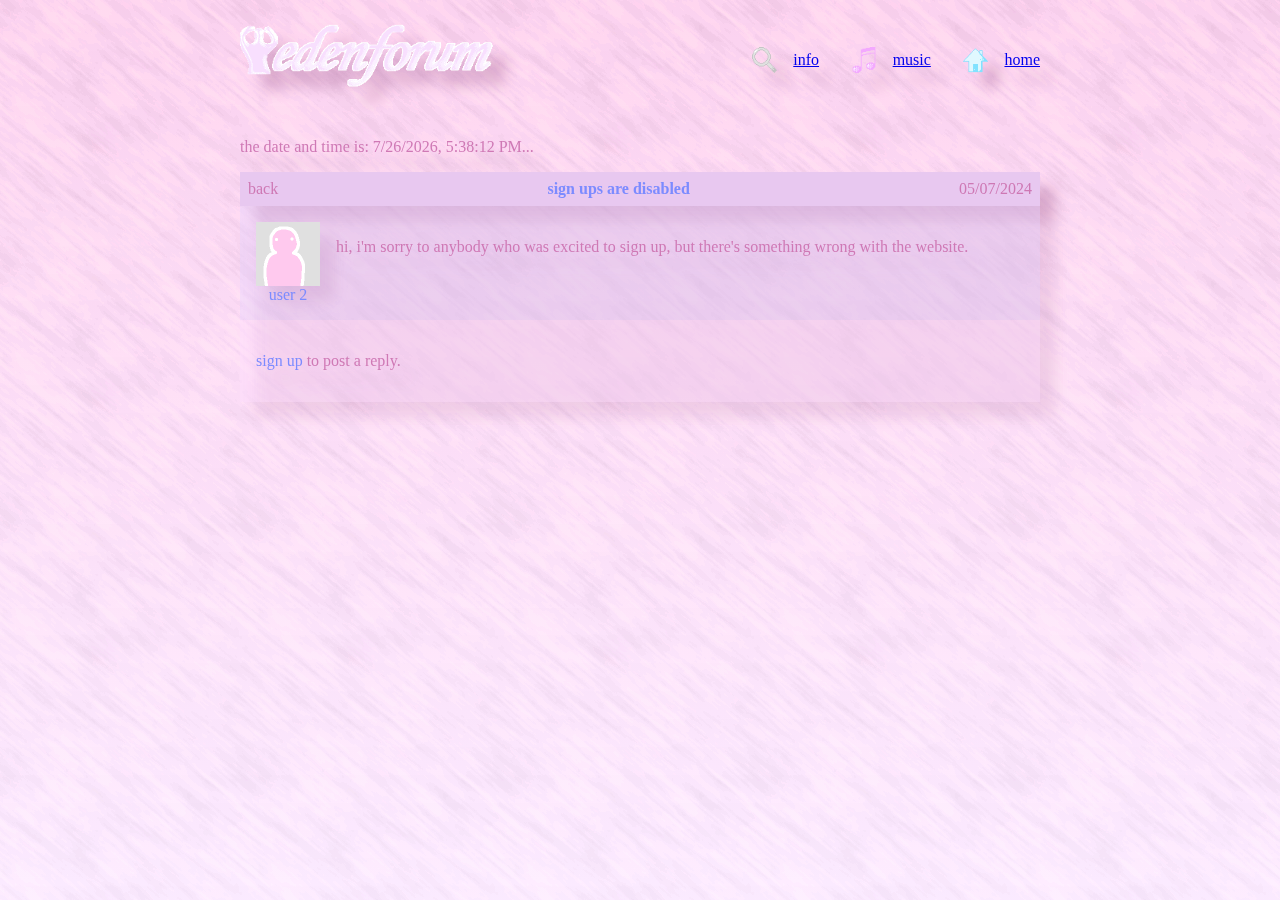
<file: post/signups.html>
<!DOCTYPE html>
<link rel="stylesheet" href="/css/main.css" />
<link rel="stylesheet" href="/css/post.css" />

<div id="background-gradient"></div>

<header>
  <!-- replace the h1 with a logo image later -->
  <h1><img src="/icons/edenforum.png"></h1>
  <nav>
    <li><img src="/icons/info.png"> <a href="#">info</a></li>
    <li><img src="/icons/music.png"> <a href="#">music</a></li>
    <li><img src="/icons/home.png"> <a href="/">home</a></li>
  </nav>
</header>


<main>
    <p class="wavy">the date and time is: <span id="datetime"></span>...</p>
    <script>
    // date and time
    function updateTime() {
        var now = new Date();
        var datetime = now.toLocaleString();
        document.getElementById("datetime").innerHTML = datetime;
    }
    updateTime();
    setInterval(updateTime, 1000);
    </script>

    <article>
        <nav>
            <a onclick="history.back()">back</a>
            <h2>sign ups are disabled</h2>
            <time>05/07/2024</time>
        </nav>

        <section>
            <a href="/user/user2.html">
                <aside>
                    <img src="/icons/pfp.png">
                    <span class="user-name">user 2</span>
                </aside>
            </a>

            <p>hi, i'm sorry to anybody who was excited to sign up, but there's something wrong with the website.</p>
        </section>

        <section>
            <p>
            <a href="#">sign up</a> to post a reply.
        </p>
        </section>

    </article>
</main>
</file>
<file: css/main.css>
:root {
  --blue: #e8c8f0;
  --blue-2: #7c8bff;
  
  --pink: #fedeff64;
}

html {
  cursor:url(/icons/cursors/default_arrow.cur),auto;
  
  font-family: serif;
  font-size: 1rem;
  background-image: url(/icons/marble.png);
}
#background-gradient {
  position: fixed;
  width: 100vw;
  height: 100vh;
  left: 0;
  top: 0;
  background-image: linear-gradient( rgba(255, 193, 229, 0.598)1%, #fde9ffb8);
}
p.dt1 {
  margin: 0;
  position: relative;
  left: 15px;
  color: #ff79ce;
}
p.dt2 {
  margin: 0;
  position: relative;
  top: 3px;
  color: #f7a0f38f;
}
p.dt3 {
  margin: 0;
  position: relative;
  left: -15px;
  top: 6px;
  color: #ff93e463;
}
body > header, main {
  
  max-width: 800px;
  margin: 0 auto;
  padding: 1em;
  opacity: 100%;
  filter:drop-shadow(15px 15px 7px #a968996e);
}
li, a {
  cursor:url(/icons/cursors/default_point.cur),pointer;
}
/* top bar */
header {
  display: flex;
  justify-content: space-between;
}
header h1 {
  margin: 0;
}
main {
  opacity: 100%;
  position: relative;
  top: -6px;
}
header img {
  height: 2em;
}
nav {
  display: flex;
  gap: 2em;
  align-items: center;
}
nav > li {
  list-style: none;
  display: inline-flex;
  gap: 1em;
  align-items: center;
}
nav img {
  height: 1.6em;

}

/* links outside the header */
main a {

  color: var(--blue-2); /* custom blue :) */
  text-decoration: none; /* dont underline */
  

  &:hover {
    cursor:url(/icons/cursors/default_point.cur),pointer;
    color: var(--blue-2);
    text-decoration: underline;
  }
}

table {
  width: 100%;
  border-spacing: 1px; /* gaps between table cells = white lines */
  color: white; /* make the text on the table white */
}
thead {
  background-color: var(--blue);
}
tbody {
  background-color: var(--pink);
}
th,
td {
  padding: 0.5em; /* make the items tall */
  text-align: center;
  color: rgb(207, 121, 181);
}
table img {
  height: 2em;
}

body > header, post {
  max-width: 800px;
  margin: 0 auto;
  opacity: 100%;
  filter:drop-shadow(15px 15px 7px #a968996e);
}

/* top bar */
header {
  display: flex;
  justify-content: space-between;
}
post {
  max-width: 800px;
  opacity:100%;
}
header img {
  height: 2em;
}
nav {
  display: flex;
  gap: 2em;
  align-items: center;
}
nav > li {
  list-style: none;
}
nav img {
  height: 1.6em;

}
h4 {
  padding:1em;
  text-align: center;
  justify-content: space-around;
  color:rgb(207, 121, 181);
  font-weight:normal;
}
</file>
<file: css/post.css>
article nav {
    display: flex;
    flex-direction: row;
    justify-content: space-between;
    align-items: center;

    background-color: #e8c8f0;
    padding: 0.5em;

    & h2 {
        margin: 0;
        font-size: 1.0rem;
        color: var(--blue-2);
    }

    & * {
        color: hsl(318, 47%, 64%);
    }
}
p {
    color:rgb(207, 121, 181);
}
section {
    display: flex;
    align-items: start;
    padding: 1em;
    gap: 1em;

    color: #ffffff;
}
section {
    background-color: #fedeff64;
    border-spacing: 20px;
}
section:nth-child(2n) {
    background-color: #e5d3ff64;
}

section a:has(> aside) {
    display: contents;
}
section aside {
    display: flex;
    flex-direction: column;
    align-items: center;

    & img {
        width: 64px;
        height: 64px;
    }
    .user-name {
        color: var(--blue2);
    }
}
</file>
